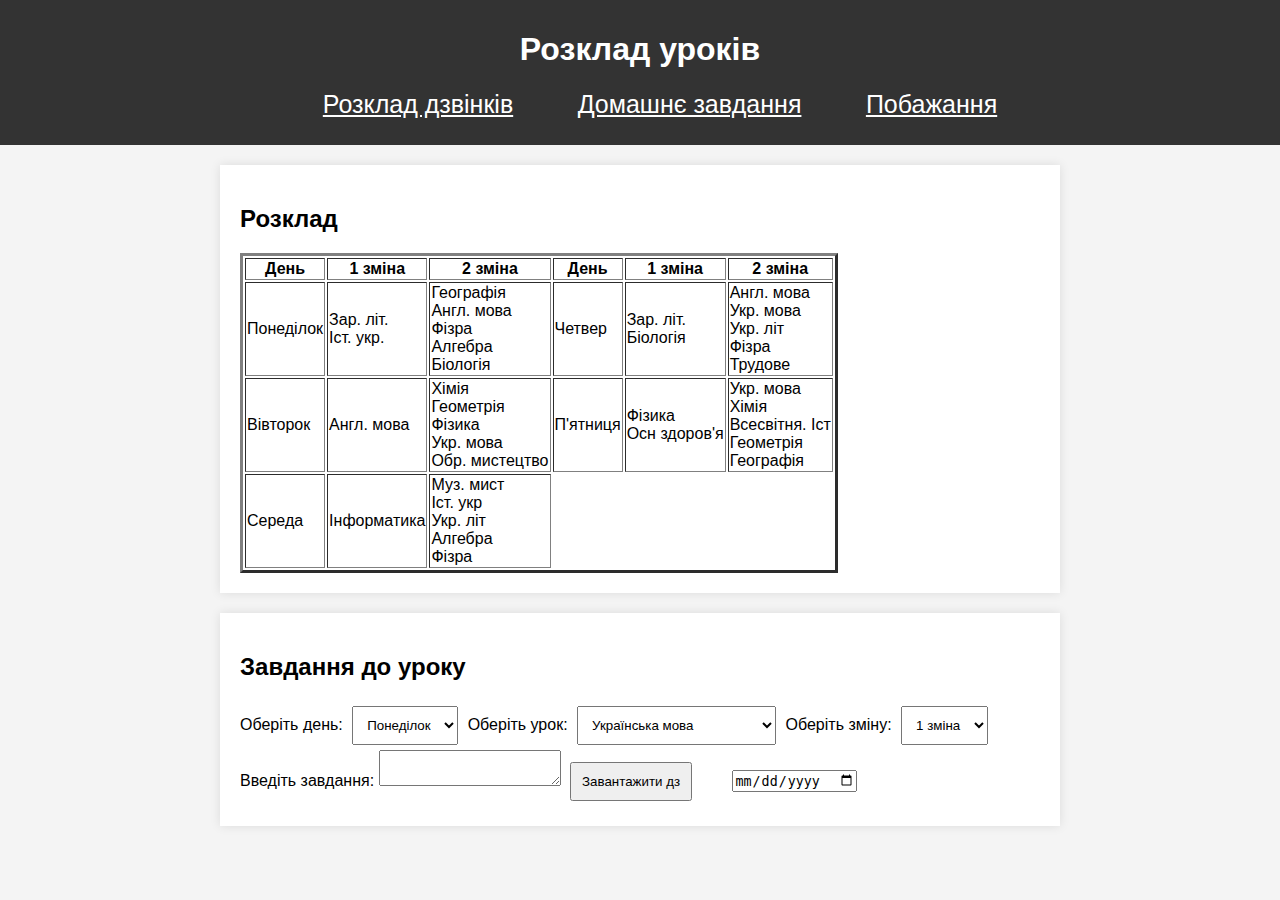
<file: index.html>
<!DOCTYPE html>
<html lang="en">
<head>
    <meta charset="UTF-8">
    <meta name="viewport" content="width=device-width, initial-scale=1.0">
    <link rel="stylesheet" href="style.css">
    <title>Розклад уроків</title>
</head>
<body>
    <header class="test">
        <h1>Розклад уроків</h1>
        <ul>
        <a target="_blank" style="margin: 30px;" href="/rozklad.html">Розклад дзвінків</a>
        <a target="_blank" style="margin: 30px;" href="/homework.html">Домашнє завдання</a>
        <a target="_blank" style="margin: 30px;" href="http://t.me/zahariikovalenko">Побажання</a>
        </ul>
    </header>
    <section id="schedule">
        <h2>Розклад</h2>
        <table border="3">
            <tr>
                <th>День</th>
                <th>1 зміна</th>
                <th>2 зміна</th>
                
                <th>День</th>
                <th>1 зміна</th>
                <th>2 зміна</th>
            </tr>
            <tr>
                <td>Понеділок</td>
                <td>Зар. літ.<br>Іст. укр.</td>
                <td>Географія<br>Англ. мова<br>Фізра<br>Алгебра<br>Біологія</td>

                <td>Четвер</td>
                <td>Зар. літ.<br>Біологія</td>
                <td>Англ. мова<br>Укр. мова<br>Укр. літ<br>Фізра<br>Трудове</td>
            </tr>
            <tr>
                <td>Вівторок</td>
                <td>Англ. мова</td>
                <td>Хімія<br>Геометрія<br>Фізика<br>Укр. мова<br>Обр. мистецтво</td>

                <td>П'ятниця</td>
                <td>Фізика<br>Осн здоров'я</td>
                <td>Укр. мова<br>Хімія<br>Всесвітня. Іст<br>Геометрія<br>Географія</td>
            </tr>
            <tr>
                <td>Середа</td>
                <td>Інформатика</td>
                <td>Муз. мист<br>Іст. укр<br>Укр. літ<br>Алгебра<br>Фізра</td>
            </tr>
            
            
        </table>
    </section>
    <form>
      <section id="homework">
          <h2>Завдання до уроку</h2>
          <label for="day">Оберіть день:</label>
          <select id="day">
              <option value="1">Понеділок</option>
              <option value="2">Вівторок</option>
              <option value="3">Середа</option>
              <option value="4">Четвер</option>
              <option value="5">П'ятниця</option>
          </select>

          <label for="lesson">Оберіть урок:</label>
          <select id="lesson">
              <option value="1">Українська мова</option>
              <option value="2">Українська література</option>
              <option value="3">Англійська мова</option>
              <option value="4">Зарубіжна література</option>
              <option value="5">Історія України</option>
              <option value="6">Всесвітня історія</option>
              <option value="7">Музичне мистецтво</option>
              <option value="8">Образотворче мистецтво</option>
              <option value="9">Алгебра</option>
              <option value="10">Геометрія</option>
              <option value="11">Біологія</option>
              <option value="12">Географія</option>
              <option value="13">Фізика</option>
              <option value="14">Хімія</option>
              <option value="15">Трудове навчання</option>
              <option value="16">Інформатика</option>
              <option value="17">Основи здоров'я</option>
              <option value="18">Фізра</option>
          </select>

          <label for="shift">Оберіть зміну:</label>
          <select id="shift">
              <option value="1">1 зміна</option>
              <option value="2">2 зміна</option>
          </select>

          <label for="homeworkInput">Введіть завдання:</label>
          <textarea id="homeworkInput"></textarea>

          <button class="load-homework-btn">Завантажити дз</button>

            <input class="date" type="date" id="date">

          <div id="homeworkContent">
              <!-- Тут буде виводитися завдання -->
          </div>
          
      </section>
    </form>
    <script src="./script.js"></script>
</body>
</html>
</file>
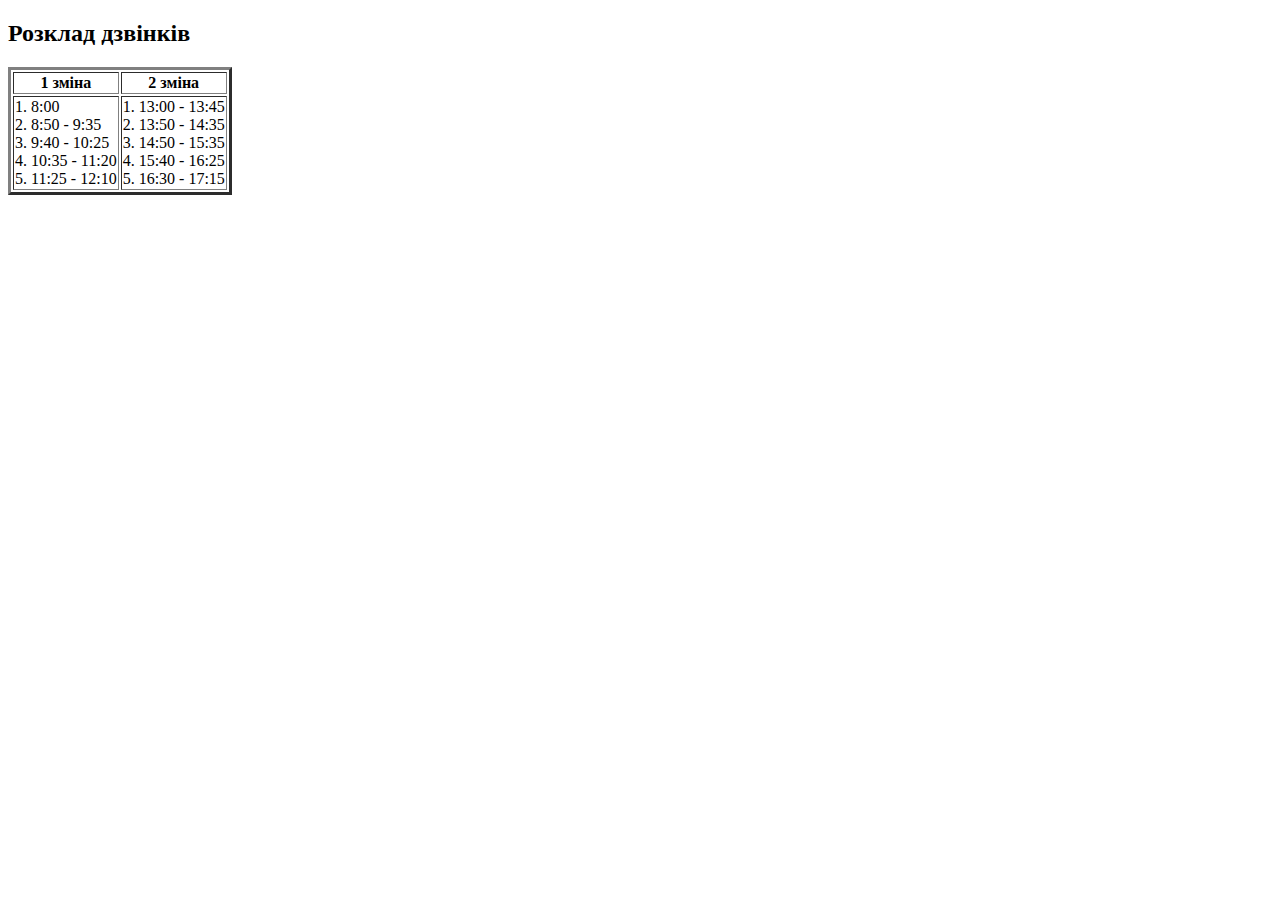
<file: rozklad.html>
<!DOCTYPE html>
<html lang="en">
<head>
    <meta charset="UTF-8">
    <meta name="viewport" content="width=device-width, initial-scale=1.0">
    <title>Розклад дзвінків</title>
</head>
<body>
    <h2>Розклад дзвінків</h2>
    <table border="3">
        <tr>
            <th>1 зміна</th>
            <th>2 зміна</th>

        </tr>
        <tr>
            <td>
                1. 8:00
                <br>
                2. 8:50 - 9:35
                <br>
                3. 9:40 - 10:25
                <br>
                4. 10:35 - 11:20
                <br>
                5. 11:25 - 12:10
            </td>

            <td>
                1. 13:00 - 13:45
                <br>
                2. 13:50 - 14:35
                <br>
                3. 14:50 - 15:35
                <br>
                4. 15:40 - 16:25
                <br>
                5. 16:30 - 17:15
            </td>
</body>
</html>
</file>
<file: style.css>
body {
    font-family: Arial, sans-serif;
    background-color: #f4f4f4;
    margin: 0;
    padding: 0;
}

header {
    background-color: #333;
    color: #fff;
    text-align: center;
    padding: 10px;
}

section {
    max-width: 800px;
    margin: 20px auto;
    background-color: #fff;
    padding: 20px;
    box-shadow: 0 0 10px rgba(0, 0, 0, 0.1);
}

select, button {
    padding: 10px;
    margin: 5px;
}

.test a {
    color: white;
    font-size: 25px;
}

.date {
    margin-left: 30px;
}
</file>
